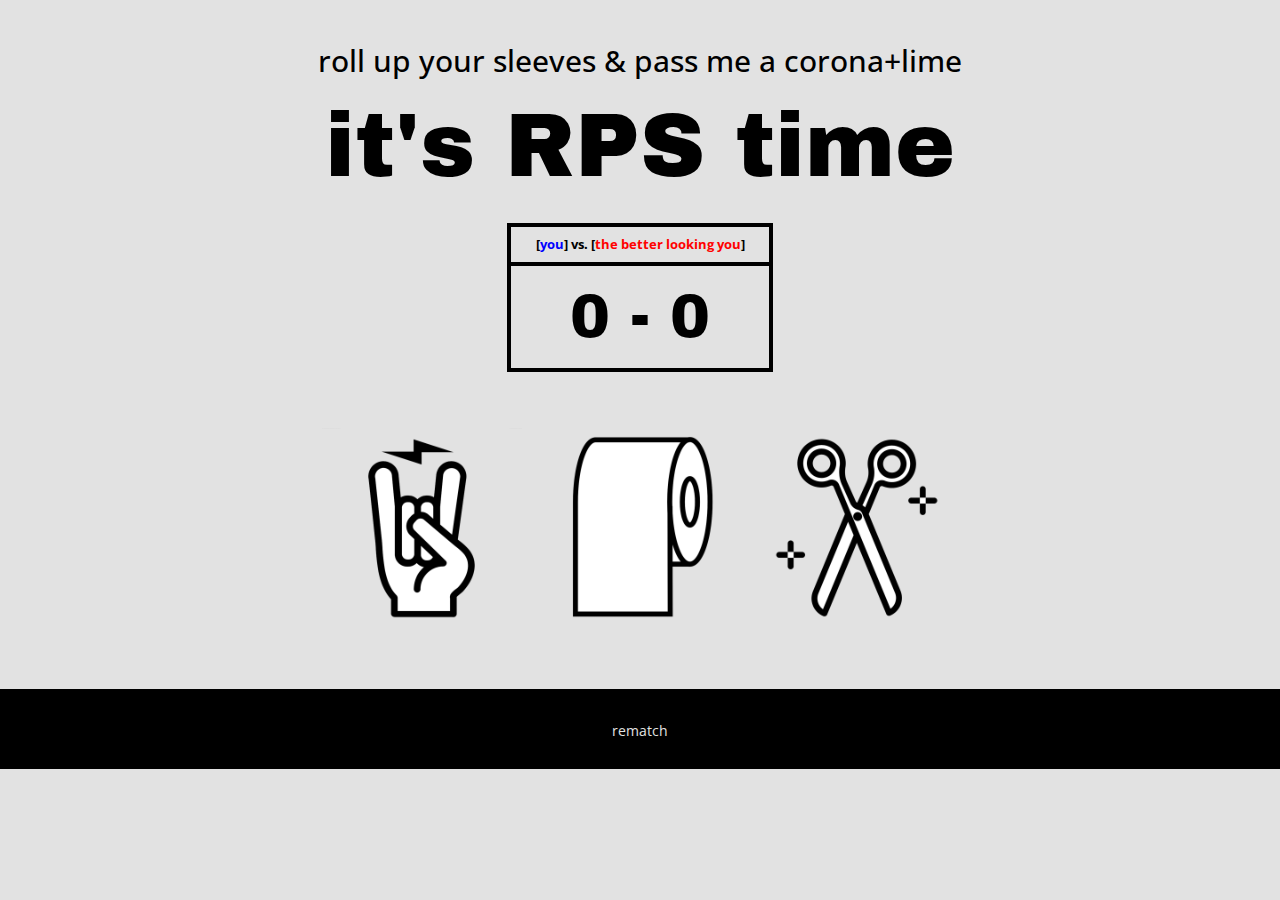
<file: index.html>
<!doctype html>
<html>
<head>
<script src="https://ajax.googleapis.com/ajax/libs/jquery/2.1.1/jquery.min.js"></script>
<meta name="viewport" content="width=device-width, initial-scale=1">
<script src="https://maxcdn.bootstrapcdn.com/bootstrap/3.3.7/js/bootstrap.min.js"></script>
<link rel="stylesheet" href="https://maxcdn.bootstrapcdn.com/bootstrap/3.3.6/css/bootstrap.min.css">
<link rel="stylesheet" type="text/css" href="css/custom.css">
<link href="https://fonts.googleapis.com/css?family=Archivo+Black|Open+Sans" rel="stylesheet">


<meta charset="utf-8">
<title>RPS</title>


</head>

<body>


<div class="choose" align="center">
<h2 id="question">roll up your sleeves &amp; pass me a corona+lime</h2>
<h1 id="myHeader">it's RPS time</h1>

<div class="container">          
  <table class="table table-bordered" align="center">
    <thead>
      <tr>
        <th>[<font color="blue">you</font>] vs. [<font color="red">the better looking you</font>] </th> 
        </thead>
        <tbody>
        <tr>
        <td><div class="score" align="center">
        <h4><span id="playerScore">0</span> - <span id="computerScore">0</span></h4>
        </div>
        </td>
      </tr>
    </tbody>
  </table>
</div>
</div>
</div>

<h5 id="result" align="center"></h5>
<div class="row">
<div class="col-md-3"></div>

<div class="col-md-2">
<div class="item" align="center">
<img alt="Responsive image" src="assets/images/rock.png" id="rock">
<div class="item-overlay top" align="center">rock</div>
</div>
</div>

<div class="col-md-2">
<div class="item" align="center">
<img alt="Responsive image" src="assets/images/paper.png" id="paper">
<div class="item-overlay right" align="center">paper</div>
</div>
</div>

<div class="col-md-2">
<div class="item" align="center">
<img alt="Responsive image" src="assets/images/scissors.png" id="scissors">
<div class="item-overlay bottom" align="center">scissors</div>
</div>
</div>

<div class="col-md-3"></div>

</div>
</div>
</div>
</div>
</div>
</div>


<footer>
<div class="col-md-12 text-center"> 
  <a href="index.html" class="btn btn-primary btn-md" role="button">rematch</a>
</div>
</footer>

<script>
$(function(){

var computerScore=0,
  playerScore=0;

function setText(txt){
$("#playerScore").text(playerScore).css("color","blue");
$("#computerScore").text(computerScore).css("color","red");
$("#result").text(txt);
}

function makeComputerChoice(){
  var computerChoice = "";
  var r = Math.random();
  if (r < .33) {
    computerChoice = "rock";
  } else if (r < .66) {
    computerChoice = "paper";
  } else {
    computerChoice = "scissors";   
  };
  return computerChoice;
 }


function makeUserChoice(userChoice){
  var computerChoice = makeComputerChoice();
  var outcome = "";

if (userChoice == computerChoice) {
    outcome="draw";
} else if (userChoice == "rock") {
    if (computerChoice == "scissors") {
        outcome="hey! you! won!"; playerScore=playerScore+1;
    } else {
        outcome="you lost"; computerScore=computerScore+1;
    };
} else if (userChoice == "paper") {
    if (computerChoice == "rock") {
        outcome="hey! you! won!"; playerScore=playerScore+1;
    } else {
        outcome="loser!"; computerScore=computerScore+1;
    };
} else if (userChoice == "scissors") {
    if (computerChoice == "paper") {
        outcome="you're a winner!"; playerScore=playerScore+1;
    } else {
        outcome="you lost"; computerScore=computerScore+1;
    };
};
  setText(userChoice+" vs "+computerChoice+" = "+outcome);
};


 $('#rock').click(function() {
        makeUserChoice("rock");
    });
    $('#paper').click(function() {
        makeUserChoice("paper");
    });
    $('#scissors').click(function() {
        makeUserChoice("scissors");
    });
});



</script>


</body>
</html>
</file>
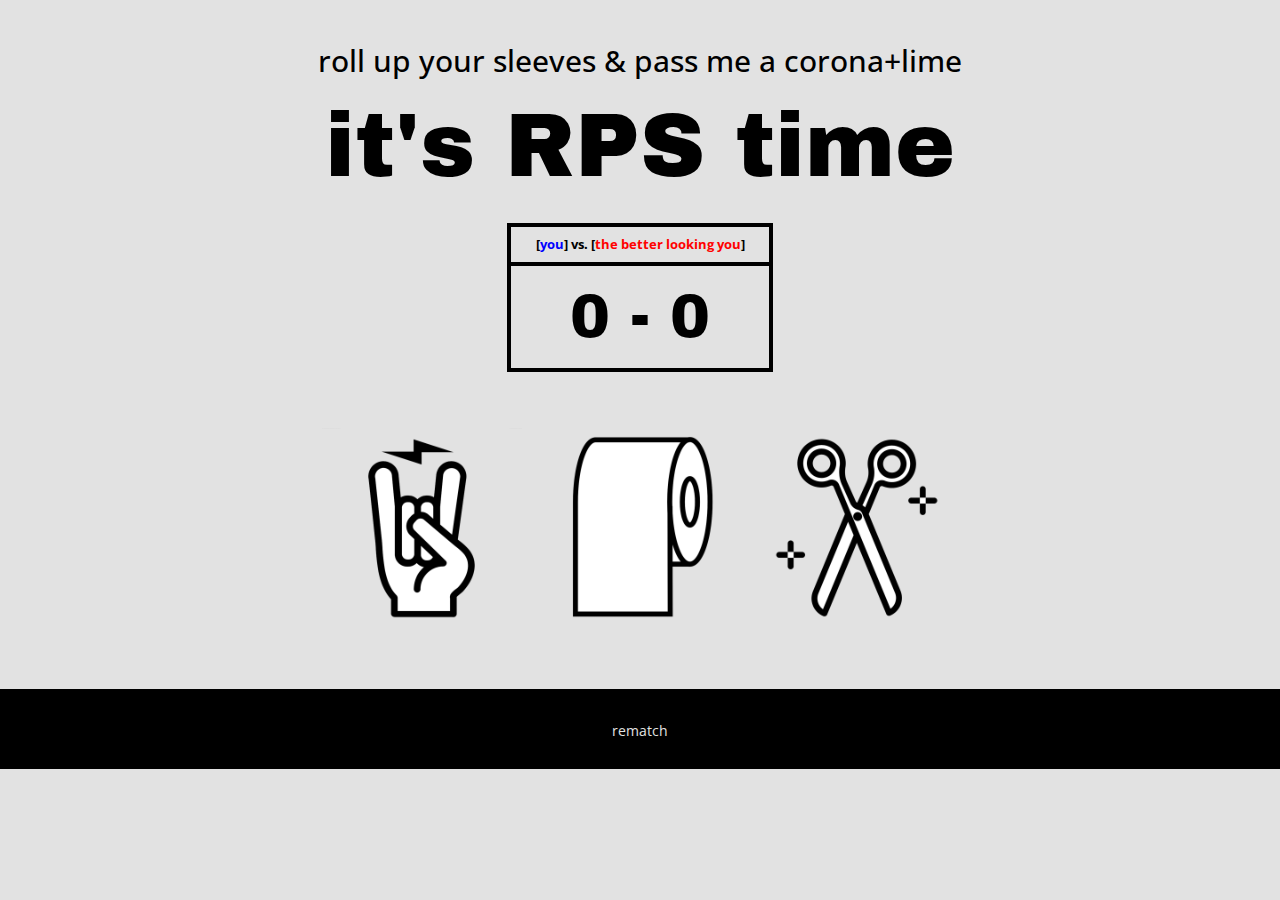
<file: RPS.html>
<!doctype html>
<html>
<head>
<script src="https://ajax.googleapis.com/ajax/libs/jquery/2.1.1/jquery.min.js"></script>
<meta name="viewport" content="width=device-width, initial-scale=1">
<script src="https://maxcdn.bootstrapcdn.com/bootstrap/3.3.7/js/bootstrap.min.js"></script>
<link rel="stylesheet" href="https://maxcdn.bootstrapcdn.com/bootstrap/3.3.6/css/bootstrap.min.css">
<link rel="stylesheet" type="text/css" href="css/custom.css">
<link href="https://fonts.googleapis.com/css?family=Archivo+Black|Open+Sans" rel="stylesheet">


<meta charset="utf-8">
<title>RPS</title>


</head>

<body>


<div class="choose" align="center">
<h2 id="question">roll up your sleeves &amp; pass me a corona+lime</h2>
<h1 id="myHeader">it's RPS time</h1>

<div class="container">          
  <table class="table table-bordered" align="center">
    <thead>
      <tr>
        <th>[<font color="blue">you</font>] vs. [<font color="red">the better looking you</font>] </th> 
        </thead>
        <tbody>
        <tr>
        <td><div class="score" align="center">
        <h4><span id="playerScore">0</span> - <span id="computerScore">0</span></h4>
        </div>
        </td>
      </tr>
    </tbody>
  </table>
</div>
</div>
</div>

<h5 id="result" align="center"></h5>
<div class="row">
<div class="col-md-3"></div>

<div class="col-md-2">
<div class="item" align="center">
<img alt="Responsive image" src="assets/images/rock.png" id="rock">
<div class="item-overlay top" align="center">rock</div>
</div>
</div>

<div class="col-md-2">
<div class="item" align="center">
<img alt="Responsive image" src="assets/images/paper.png" id="paper">
<div class="item-overlay right" align="center">paper</div>
</div>
</div>

<div class="col-md-2">
<div class="item" align="center">
<img alt="Responsive image" src="assets/images/scissors.png" id="scissors">
<div class="item-overlay bottom" align="center">scissors</div>
</div>
</div>

<div class="col-md-3"></div>

</div>
</div>
</div>
</div>
</div>
</div>


<footer>
<div class="col-md-12 text-center"> 
  <a href="index.html" class="btn btn-primary btn-md" role="button">rematch</a>
</div>
</footer>

<script>
$(function(){

var computerScore=0,
  playerScore=0;

function setText(txt){
$("#playerScore").text(playerScore).css("color","blue");
$("#computerScore").text(computerScore).css("color","red");
$("#result").text(txt);
}

function makeComputerChoice(){
  var computerChoice = "";
  var r = Math.random();
  if (r < .33) {
    computerChoice = "rock";
  } else if (r < .66) {
    computerChoice = "paper";
  } else {
    computerChoice = "scissors";   
  };
  return computerChoice;
 }


function makeUserChoice(userChoice){
  var computerChoice = makeComputerChoice();
  var outcome = "";

if (userChoice == computerChoice) {
    outcome="that thing that happens in soccer sometimes that Americans don't understand called a draw";
} else if (userChoice == "rock") {
    if (computerChoice == "scissors") {
        outcome="hey! you! won!"; playerScore=playerScore+1;
    } else {
        outcome="you're never a loser until you quit trying so in this case I guess you quit trying"; computerScore=computerScore+1;
    };
} else if (userChoice == "paper") {
    if (computerChoice == "rock") {
        outcome="hey! you! won!"; playerScore=playerScore+1;
    } else {
        outcome="you were looking kind of dumb with your finger and your thumb in the shape of an L on your forehead"; computerScore=computerScore+1;
    };
} else if (userChoice == "scissors") {
    if (computerChoice == "paper") {
        outcome="chicken dinner!"; playerScore=playerScore+1;
    } else {
        outcome="you lost. *deep breath*"; computerScore=computerScore+1;
    };
};
  setText(userChoice+" vs "+computerChoice+" = "+outcome);
};


 $('#rock').click(function() {
        makeUserChoice("rock");
    });
    $('#paper').click(function() {
        makeUserChoice("paper");
    });
    $('#scissors').click(function() {
        makeUserChoice("scissors");
    });
});



</script>


</body>
</html>
</file>
<file: css/custom.css>
body { 
	padding-top: 72px; 
	background: #e2e2e2 none repeat scroll 0 0;
    margin-bottom: 50px;
    margin-top: -48px;
    position: relative;
    font-family: 'Open Sans', sans-serif;
    color: black;
    font-size: 10pt;
}

h1 {
	font-family: 'Archivo Black', sans-serif;
	font-size: 90px;
	color: black;
	margin-bottom: 20pt;
}

h3 {
	font-size: 12pt; 
    font-family: 'Open Sans', sans-serif;
}

h4 {
	font-family: 'Archivo Black', sans-serif;
	font-size: 60px;
	color: black;
}

h5 {
	font-style: italic;
	margin-bottom: none;
	font-size: 10pt;

}


#result {
	margin-bottom: -15pt;
}


.table th {
	text-align: center;  
	font-family: 'Open Sans', sans-serif;
}

.table {
	width: 200pt;
	background-color: #e2e2e2;
	margin-bottom: 20pt;
	border-color: black;
	border-width: 4px;
}

.table-bordered>tbody>tr>td, .table-bordered>tbody>tr>th, .table-bordered>tfoot>tr>td, .table-bordered>tfoot>tr>th, .table-bordered>thead>tr>td, .table-bordered>thead>tr>th {
	border: 4px solid black;
}



.item:hover .item-overlay.top {
  right: 0;
  left: 0;
}
.item:hover .item-overlay.right {
  right: 0;
  left: 0;
}
.item:hover .item-overlay.bottom {
  right: 0;
  left: 0;
}


/* 
by default, overlay is visible… 
*/
.item-overlay {
  position: absolute;
  top: .25; right: 0; bottom: 0; left: 0;
  font-family: 'Open Sans', sans-serif;
  background: blue;
  color: #e2e2e2;
  overflow: hidden;
  text-align: center;
  /* fix text transition issue for .left and .right but need to overwrite left and right properties in .right */
  width: 100%;
  font-size: 18pt;
  

}
/*
…but this hide it
*/
.item-overlay.top {
  right: 100%;
  left:  100%;
}
.item-overlay.right {
  right: 100%;
  left:  100%;
}
.item-overlay.bottom {
  right: 100%;
  left:  100%;
}



/* misc. CSS */

.item {
	position: relative;
	overflow: hidden;
	margin-top: 40px;
	margin-left: -30px;
	margin-right: -30px;
	margin-bottom: 40px;
}

.item img {
	height: 200px;
	width: 200px;
	cursor: pointer; cursor: hand;
}
/* end of misc. CSS */


.btn-primary {
	color: #e2e2e2;
	background-color: black;
	border-color: black;
	border-width: 3pt;
}

.btn-primary:hover {
	color: #e2e2e2;
	background-color: black;
	border-color: #e2e2e2;
	border-width: 3pt;
}

footer {
	position: absolute;
  	bottom: -101px;
  	width: 100%;
  	height: 80px;
	color: #e2e2e2;
	background: black;
	text-align: center;
	padding: 22px;
	font-size: 12px;
}

#userChoice {
	color: pink;
}
</file>
